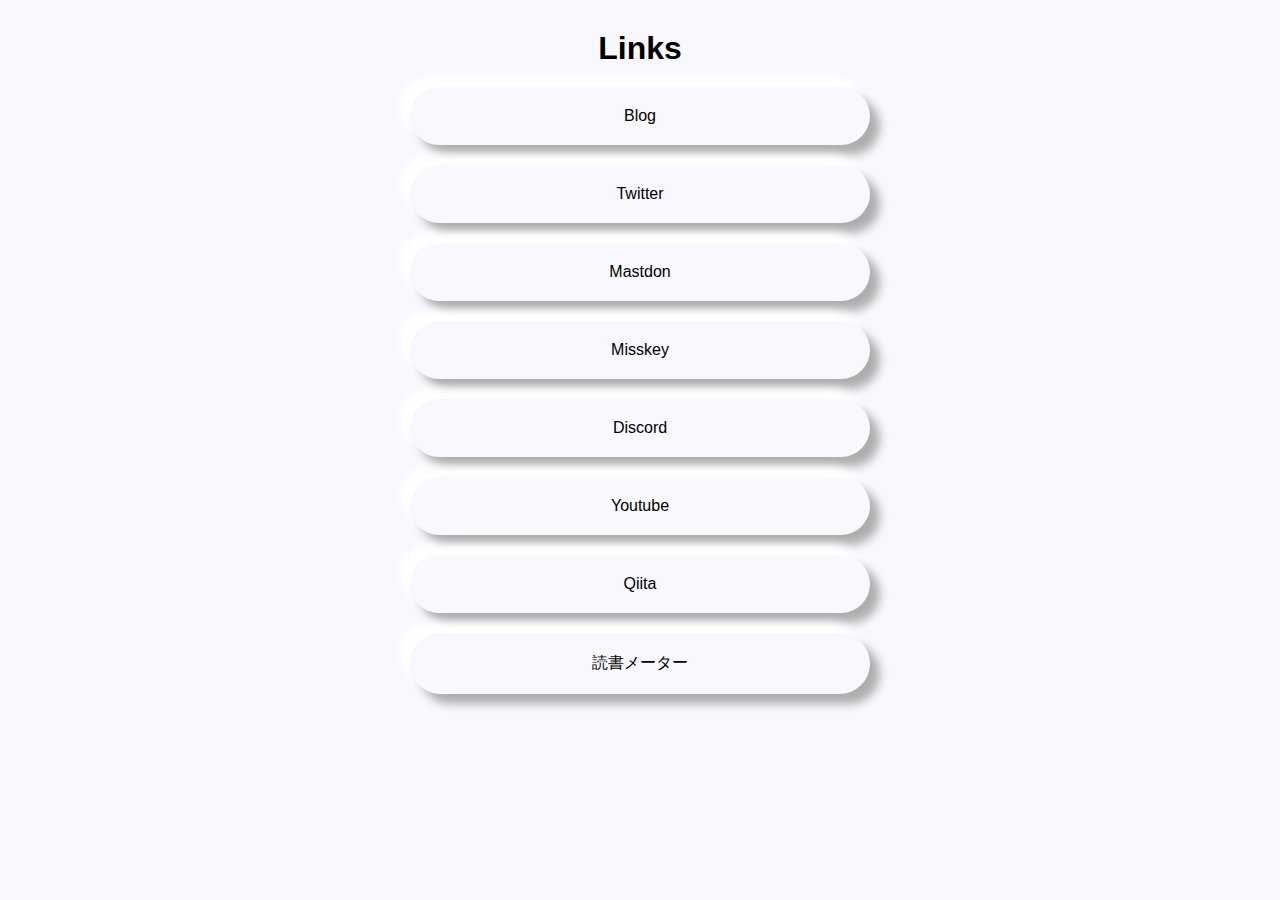
<file: index.html>
<!DOCTYPE html>
<html>
<head>
<title>shionchaのリンク</title>
<link rel="stylesheet" type="text/css" href="style.css">
<meta name="viewport" content="width=device-width,initial-scale=1.0">
</head>
<body>
  <h1>Links</h1>
<ul>
  <li><a href="https://mixne.hatenablog.com">Blog</a></li>
  <li><a href="https://twitter.com/shion2521">Twitter</a></li>
  <li><a href="https://mstdn.guru/@shion2521" rel="me">Mastdon</a></li>
  <li><a href="https://misskey.backspace.fm/@shioncha">Misskey</a></li>
  <li><a href="https://discord.com/users/394369935104671755">Discord</a></li>
  <li><a href="https://www.youtube.com/channel/UCVrjp71yN6LE0hxZS0c5P0A">Youtube</a></li>
  <li><a href="https://qiita.com/shion21">Qiita</a></li>
  <li><a href="https://bookmeter.com/users/932111">読書メーター</a></li>
</ul>
</body>
</html>
</file>
<file: style.css>
body {background-color: #F9F8FF;
  font-family: "Helvetica Neue",
   Arial,
  "Hiragino Kaku Gothic ProN",
  "Hiragino Sans",
  Meiryo,
  sans-serif;
  margin-top: 30px;}
h1 {text-align: center;
  margin: 0px;}
ul {padding-left: 0px;
  max-width: 500px;
  margin-left: auto;
  margin-right: auto}
li {list-style: none;
  text-align: center;
  border-radius: 50px;
  background: #F9F8FF;
  margin: 20px;
  box-shadow: 10px 10px 10px #aeaeae,
              -10px -10px 10px #ffffff;}
li:hover {box-shadow: inset 10px 10px 10px #c7c7c7,
            inset -10px -10px 10px #ffffff;}
a {color: #000;
  display:block;
  text-decoration: none;
  padding: 20px;}
</file>
